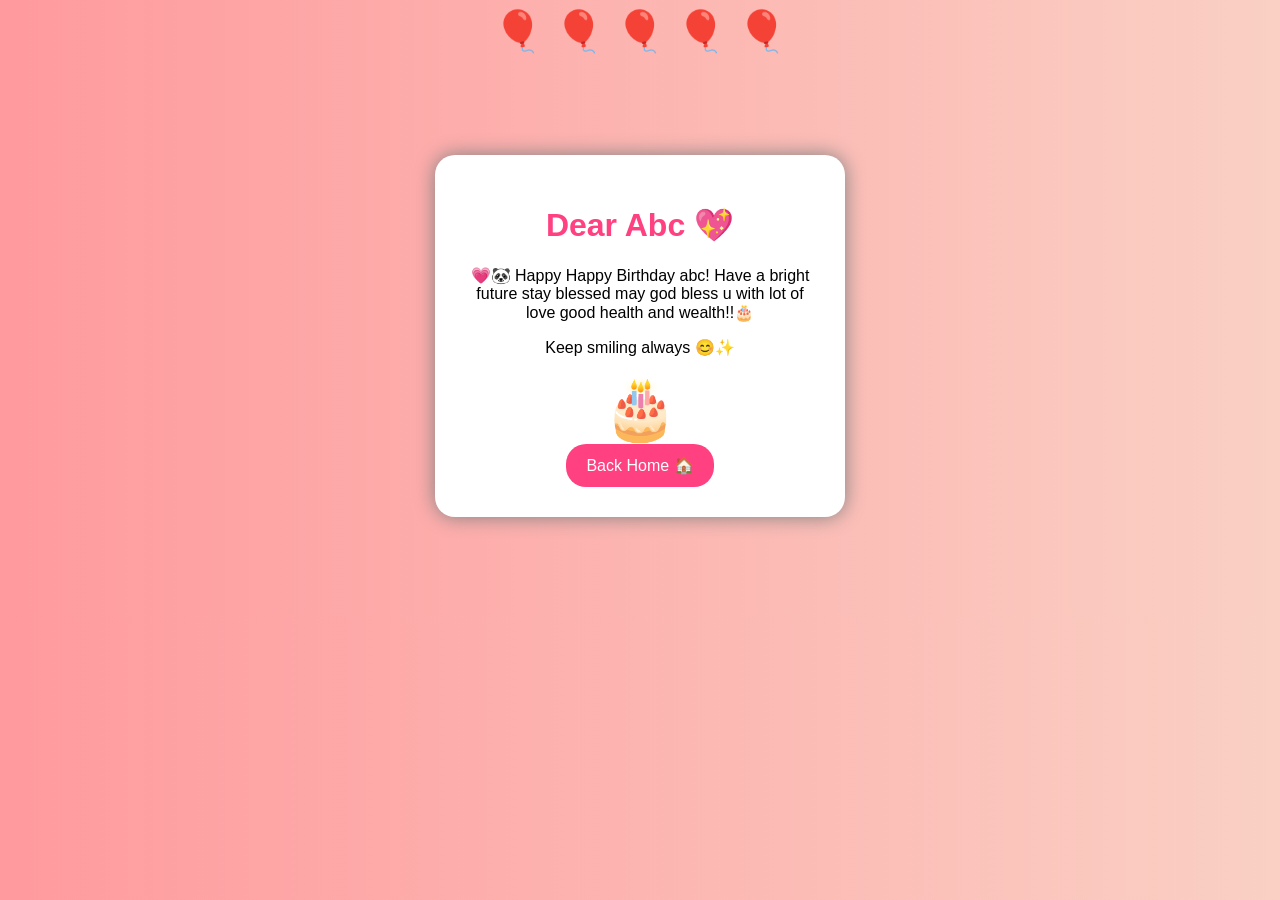
<file: greeting.html>
<!DOCTYPE html>
<html>
<head>
<title>Birthday Greeting 💖</title>
<link rel="stylesheet" href="style.css">
</head>
<body>

<div class="balloons">🎈 🎈 🎈 🎈 🎈</div>

<div class="container">

<h1>Dear Abc 💖</h1>

<p> 
      💗🐼 Happy Happy Birthday abc! Have a 
bright future stay blessed may god bless u 
with lot of love good health and wealth!!🎂
</p>

<p>
Keep smiling always 😊✨
</p>

<div class="cake">🎂</div>

<a href="index.html">
<button>Back Home 🏠</button>
</a>

</div>

</body>
</html>
</file>
<file: style.css>
body
{
background: linear-gradient(to right, #ff9a9e, #fad0c4);
font-family: Arial;
text-align: center;
overflow: hidden;
}

.container
{
background: white;
padding: 30px;
margin: 100px auto;
width: 350px;
border-radius: 20px;
box-shadow: 0 0 20px gray;
}

h1
{
color: #ff4081;
}

button
{
background: #ff4081;
color: white;
padding: 12px 20px;
border: none;
border-radius: 20px;
font-size: 16px;
}

button:hover
{
background: #e91e63;
}

.balloons
{
font-size: 40px;
animation: float 3s infinite;
}

@keyframes float
{
0% {transform: translateY(0);}
50% {transform: translateY(-20px);}
100% {transform: translateY(0);}
}

.cake
{
font-size: 60px;
animation: bounce 1s infinite;
}

@keyframes bounce
{
0% {transform: scale(1);}
50% {transform: scale(1.2);}
100% {transform: scale(1);}
}
</file>
